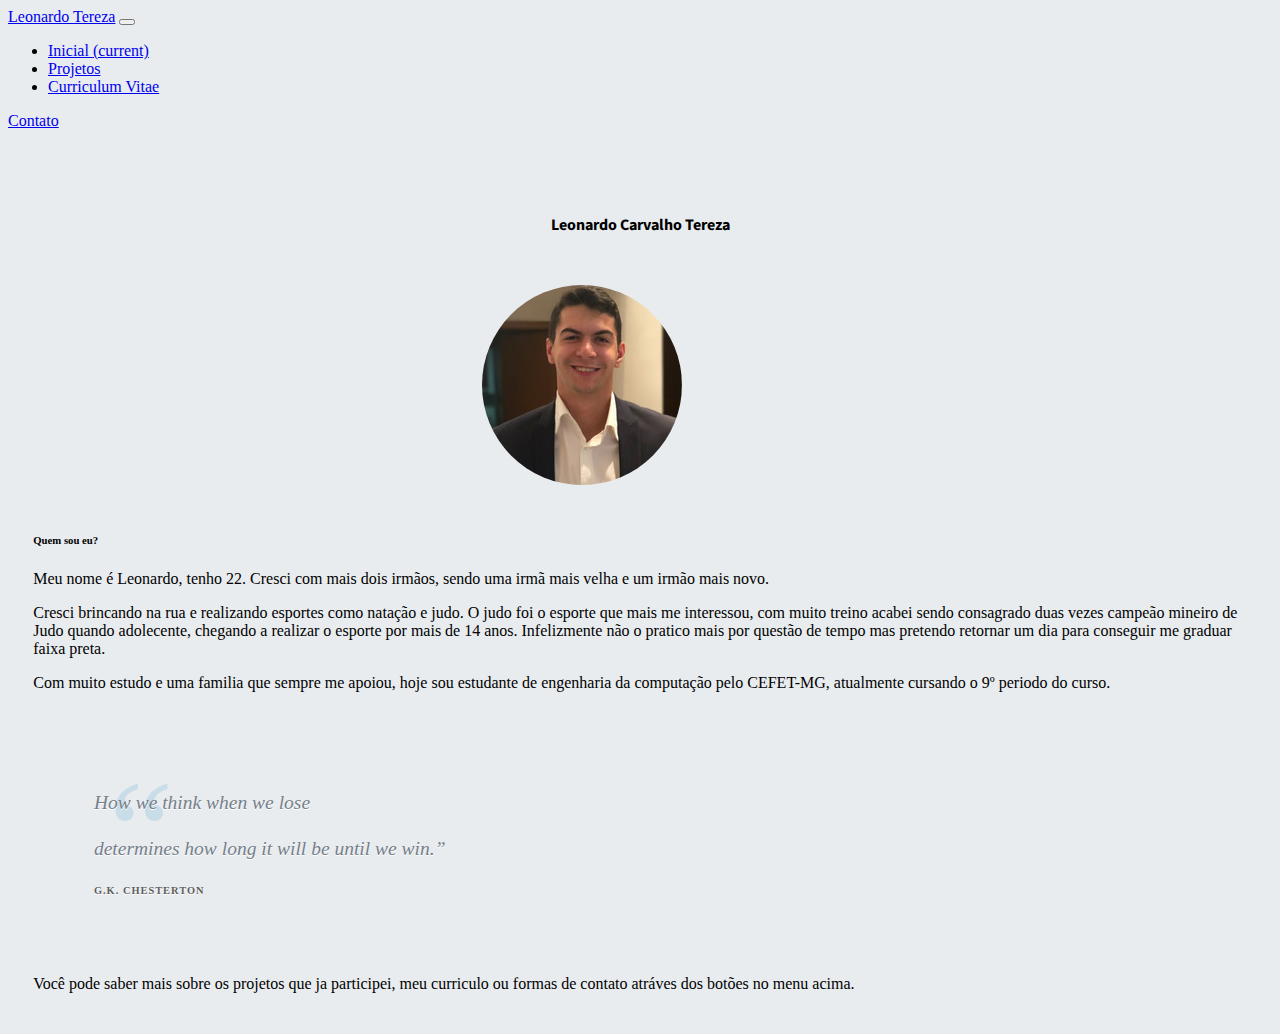
<file: index.html>
<!doctype html>
	<html>
	  <head>
	    <meta charset="utf-8">
	    <meta name="viewport" content="width=device-width, initial-scale=1, shrink-to-fit=no">

	    <link rel="stylesheet" href="https://stackpath.bootstrapcdn.com/bootstrap/4.1.3/css/bootstrap.min.css" integrity="sha384-MCw98/SFnGE8fJT3GXwEOngsV7Zt27NXFoaoApmYm81iuXoPkFOJwJ8ERdknLPMO" crossorigin="anonymous">
	    <link rel="stylesheet" type="text/css" href="estilo.css">
	    <link href="https://fonts.googleapis.com/css?family=Source+Sans+Pro" rel="stylesheet">

	    <title>Profile</title>
	  </head>
	  <body>
<nav class="navbar navbar-expand-lg navbar-light bg-light navbar-dark bg-dark fixed-top">
  <a class="navbar-brand" href="#">Leonardo Tereza</a>
  <button class="navbar-toggler" type="button" data-toggle="collapse" data-target="#navbarText" aria-controls="navbarText" aria-expanded="false" aria-label="Toggle navigation">
    <span class="navbar-toggler-icon"></span>
  </button>
  <div class="collapse navbar-collapse" id="navbarText">
    <ul class="navbar-nav mr-auto">
      <li class="nav-item active">
        <a class="nav-link" href="#">Inicial <span class="sr-only">(current)</span></a>
      </li>
      <li class="nav-item">
        <a class="nav-link" href="projetos.html">Projetos</a>
      </li>
      <li class="nav-item">
        <a class="nav-link" href="curriculo.html">Curriculum Vitae</a>
      </li>
    </ul>
    <a class="nav-link" href="contato.html">Contato</a>
  </div>
</nav>


	<div class="container">
	<div class="row">
            <div class="col-lg 3 col-md-3 col-sm-12 col-xs-12">
	<div class="card card-size">
  <div class="card-body">
    <h4 class="card-title titulo">Leonardo Carvalho Tereza</h4>
    <div class="image-perfil">
    	<img src="imagem/foto.jpg" class="foto" >
          <h6 class="card-subtitle mb-2 text-muted">Quem sou eu?</h6>
    <p class="card-text">Meu nome é Leonardo, tenho 22. Cresci com mais dois irmãos, sendo uma irmã mais velha e um irmão mais novo. </p>
    <p class="card-text">Cresci brincando na rua e realizando esportes como natação e judo. O judo foi o esporte que mais me interessou, com muito treino acabei sendo consagrado duas vezes campeão mineiro de Judo quando adolecente, chegando a realizar o esporte por mais de 14 anos. Infelizmente não o pratico mais por questão de tempo mas pretendo retornar um dia para conseguir me graduar faixa preta.</p>
    <p class="card-text">Com muito estudo e uma familia que sempre me apoiou, hoje sou estudante de engenharia da computação pelo CEFET-MG, atualmente cursando o 9º periodo do curso.</p>

    <div class="testimonial-quote group right" style="width: 600px; margin-right: auto;">
        <div class="quote-container">
            <div>
                <blockquote>
                    <p>How we think when we lose </p><p>determines how long it will be until we win.”</p>
                </blockquote>  
                <cite><span>G.K. Chesterton</span><br>
                </cite>
            </div>
        </div>
    </div>   

    <p class="card-text">Você pode saber mais sobre os projetos que ja participei, meu curriculo ou formas de contato atráves dos botões no menu acima.</p>
    </div>    
  </div>
</div>
</div>
</div>
</div>



	    <script src="https://code.jquery.com/jquery-3.3.1.slim.min.js" integrity="sha384-q8i/X+965DzO0rT7abK41JStQIAqVgRVzpbzo5smXKp4YfRvH+8abtTE1Pi6jizo" crossorigin="anonymous"></script>
	    <script src="https://cdnjs.cloudflare.com/ajax/libs/popper.js/1.14.3/umd/popper.min.js" integrity="sha384-ZMP7rVo3mIykV+2+9J3UJ46jBk0WLaUAdn689aCwoqbBJiSnjAK/l8WvCWPIPm49" crossorigin="anonymous"></script>
	    <script src="https://stackpath.bootstrapcdn.com/bootstrap/4.1.3/js/bootstrap.min.js" integrity="sha384-ChfqqxuZUCnJSK3+MXmPNIyE6ZbWh2IMqE241rYiqJxyMiZ6OW/JmZQ5stwEULTy" crossorigin="anonymous"></script>
	  </body>
	</html>
</file>
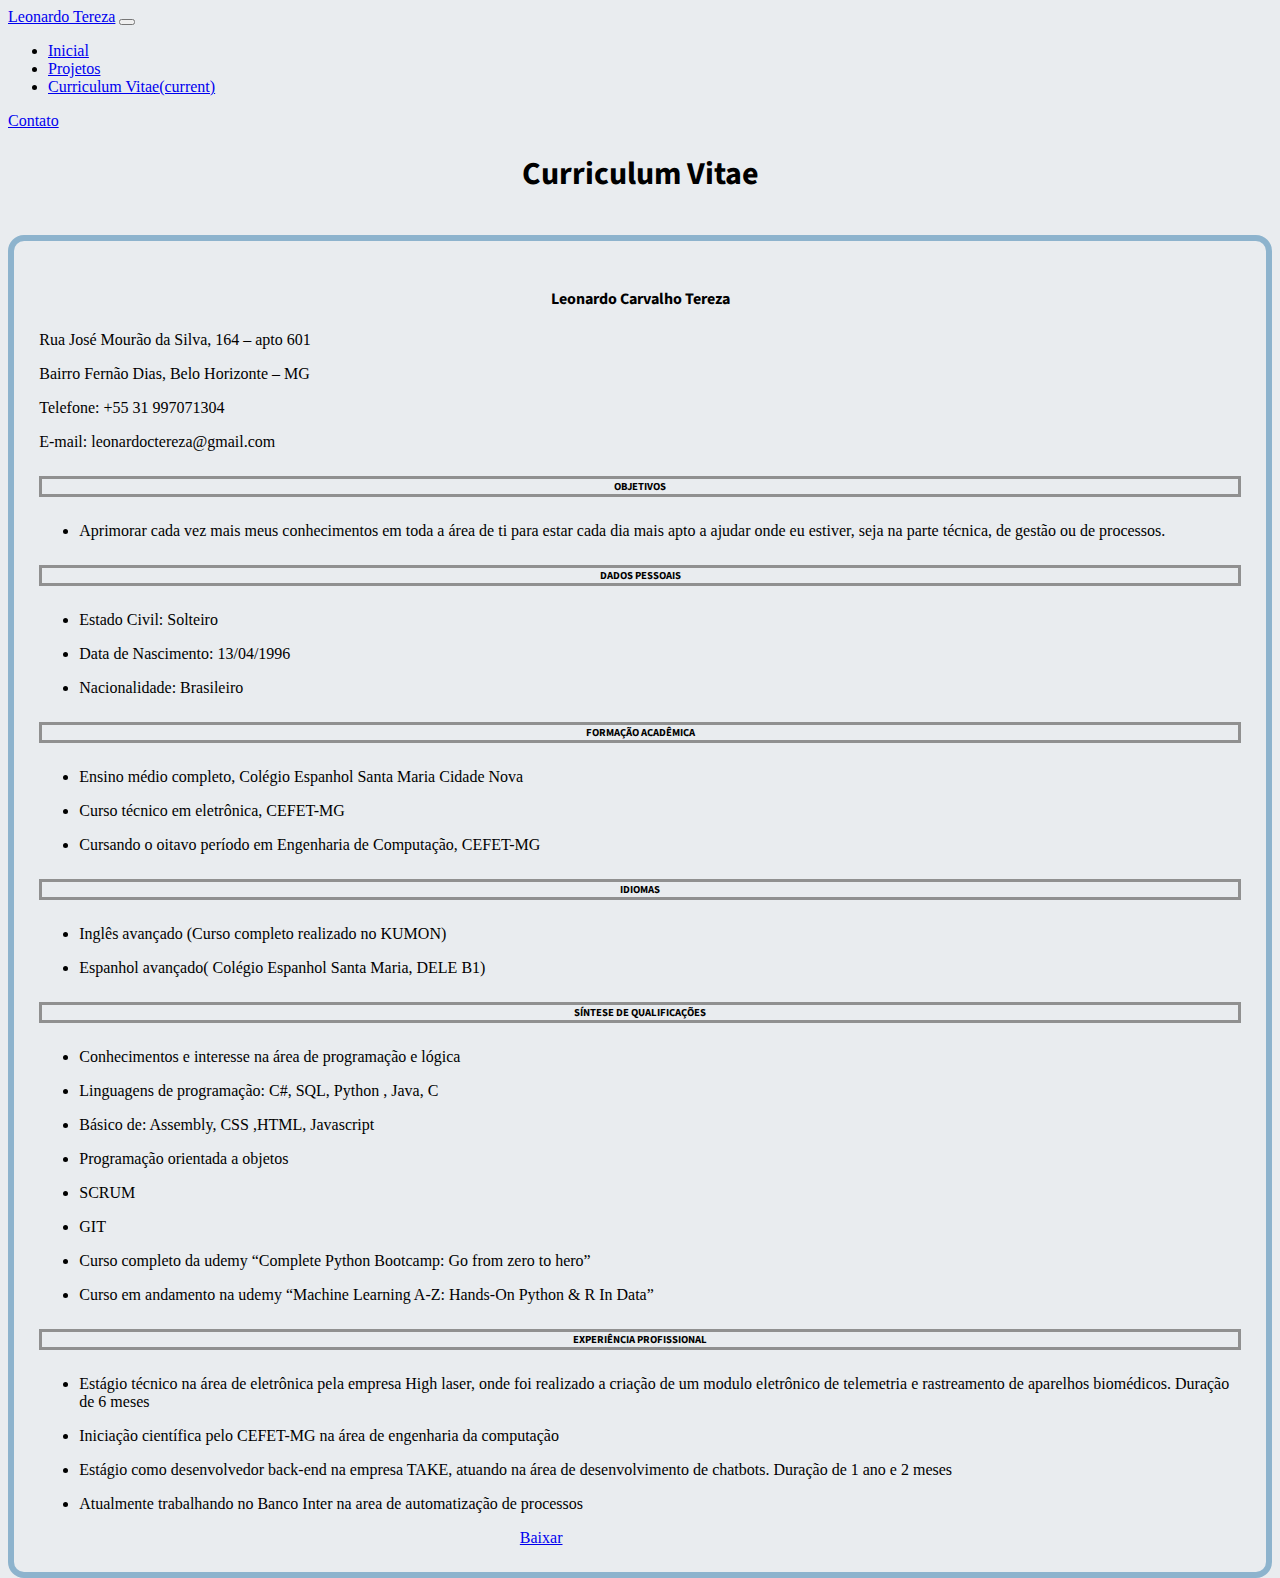
<file: curriculo.html>
<!DOCTYPE html>
<html>
  <head>
	    <meta charset="utf-8">
	    <meta name="viewport" content="width=device-width, initial-scale=1, shrink-to-fit=no">

	    <link rel="stylesheet" href="https://stackpath.bootstrapcdn.com/bootstrap/4.1.3/css/bootstrap.min.css" integrity="sha384-MCw98/SFnGE8fJT3GXwEOngsV7Zt27NXFoaoApmYm81iuXoPkFOJwJ8ERdknLPMO" crossorigin="anonymous">
	    <link rel="stylesheet" type="text/css" href="estilo.css">
	    <link href="https://fonts.googleapis.com/css?family=Source+Sans+Pro" rel="stylesheet">

	    <title>Profile</title>
	</head>
<body>
	<nav class="navbar navbar-expand-lg navbar-light bg-light navbar-dark bg-dark fixed-top">
  <a class="navbar-brand" href="#">Leonardo Tereza</a>
  <button class="navbar-toggler" type="button" data-toggle="collapse" data-target="#navbarText" aria-controls="navbarText" aria-expanded="false" aria-label="Toggle navigation">
    <span class="navbar-toggler-icon"></span>
  </button>
  <div class="collapse navbar-collapse" id="navbarText">
    <ul class="navbar-nav mr-auto">
      <li class="nav-item">
        <a class="nav-link" href="index.html">Inicial</a>
      </li>
      <li class="nav-item">
        <a class="nav-link" href="projetos.html">Projetos</a>
      </li>
      <li class="nav-item active">
        <a class="nav-link" href="curriculo.html">Curriculum Vitae<span class="sr-only">(current)</span></a>
      </li>
    </ul>
    <a class="nav-link" href="contato.html">Contato</a>
  </div>
</nav>

<div class="jumbotron">
  <h1 class="display-4 titulo">Curriculum Vitae</h1>
  <div class="container jb">
		<div class="row">
	            <div class="col-lg 3 col-md-3 col-sm-12 col-xs-12">
		<div class="card card-size div-card">
	  <div class="card-body">
	    <h4 class="card-title titulo">Leonardo Carvalho Tereza</h4>   
	    <p class="card-text">Rua José Mourão da Silva, 164 – apto 601</p>
	    <pclass="card-text">Bairro Fernão Dias, Belo Horizonte – MG 
</p>
	<p class="card-text">Telefone: +55 31 997071304</p>
	<p class="card-text">E-mail: leonardoctereza@gmail.com</p>
	<h6 class="card-title subtitulos">OBJETIVOS</h6>
	<ul><li><p>Aprimorar cada vez mais meus conhecimentos em toda a área de ti para estar cada dia mais
apto a ajudar onde eu estiver, seja na parte técnica, de gestão ou de processos.</p></li></ul>

	<h6 class="card-title subtitulos">DADOS PESSOAIS</h6>
	<ul>
		<li>
			<p>Estado Civil: Solteiro</p>
		</li>
		<li>
			<p>Data de Nascimento: 13/04/1996</p>
		</li>
		<li>
			<p>Nacionalidade: Brasileiro</p>
		</li>
	</ul>
	<h6 class="card-title subtitulos">FORMAÇÃO ACADÊMICA
</h6>
	<ul>
		<li>
			<p>Ensino médio completo, Colégio Espanhol Santa Maria Cidade Nova</p>
		</li>
		<li>
			<p>Curso técnico em eletrônica, CEFET-MG</p>
		</li>
		<li>
			<p>Cursando o oitavo período em Engenharia de Computação, CEFET-MG </p>
		</li>
	</ul>
	<h6 class="card-title subtitulos">IDIOMAS
</h6>
	<ul>
		<li><p>Inglês avançado (Curso completo realizado no KUMON)</p></li>
		<li><p>Espanhol avançado( Colégio Espanhol Santa Maria, DELE B1)</p></li>
	</ul>
	<h6 class="card-title subtitulos">SÍNTESE DE QUALIFICAÇÕES
</h6>
	<ul>
		<li><p>Conhecimentos e interesse na área de programação e lógica</p></li>
		<li><p>Linguagens de programação: C#, SQL, Python , Java, C</p></li>
		<li><p>Básico de: Assembly, CSS ,HTML, Javascript</p></li>
		<li><p>Programação orientada a objetos</p></li>
		<li><p>SCRUM</p></li>
		<li><p>GIT</p></li>
		<li><p>Curso completo da udemy “Complete Python Bootcamp: Go from zero to hero”</p></li>
		<li><p>Curso em andamento na udemy “Machine Learning A-Z: Hands-On Python & R In Data”</p></li>
	</ul>
	<h6 class="card-title subtitulos">EXPERIÊNCIA PROFISSIONAL
</h6>
<ul><li><p>Estágio técnico na área de eletrônica pela empresa High laser, onde foi realizado a criação
de um modulo eletrônico de telemetria e rastreamento de aparelhos biomédicos. Duração de
6 meses</p></li>
<li><p>Iniciação científica pelo CEFET-MG na área de engenharia da computação</p></li>
<li><p>Estágio como desenvolvedor back-end na empresa TAKE, atuando na área de
desenvolvimento de chatbots. Duração de
1 ano e 2 meses</p></li>
<li><p>Atualmente trabalhando no Banco Inter na area de automatização de processos</p></li></ul>




	<p class="card-text"></p>
	<p class="card-text"></p>
	<p class="card-text"></p>
	<p class="card-text"></p>
	<p class="card-text"></p>
	<p class="card-text"></p>
	<p class="card-text"></p>
	<p class="card-text"></p>
	<p class="card-text"></p>
	<p class="card-text"></p>
	<p class="card-text"></p>
	<p class="card-text"></p>
	<p class="card-text"></p>
	<p class="card-text"></p>
	<p class="card-text"></p>
	<p class="card-text"></p>
	<p class="card-text"></p>



    	<div>
    	<a class="btn btn-primary btn-lg botao" href="Curriculo_Leonardo_Carvalho_Tereza.pdf" role="button" download target="_blank" >Baixar</a>
    	</div>
    </div>  
	   
	  </div>
	</div>
	</div>
	</div>
	</div>
</div>




	    <script src="https://code.jquery.com/jquery-3.3.1.slim.min.js" integrity="sha384-q8i/X+965DzO0rT7abK41JStQIAqVgRVzpbzo5smXKp4YfRvH+8abtTE1Pi6jizo" crossorigin="anonymous"></script>
	    <script src="https://cdnjs.cloudflare.com/ajax/libs/popper.js/1.14.3/umd/popper.min.js" integrity="sha384-ZMP7rVo3mIykV+2+9J3UJ46jBk0WLaUAdn689aCwoqbBJiSnjAK/l8WvCWPIPm49" crossorigin="anonymous"></script>
	    <script src="https://stackpath.bootstrapcdn.com/bootstrap/4.1.3/js/bootstrap.min.js" integrity="sha384-ChfqqxuZUCnJSK3+MXmPNIyE6ZbWh2IMqE241rYiqJxyMiZ6OW/JmZQ5stwEULTy" crossorigin="anonymous"></script>
</body>
</html>
</file>
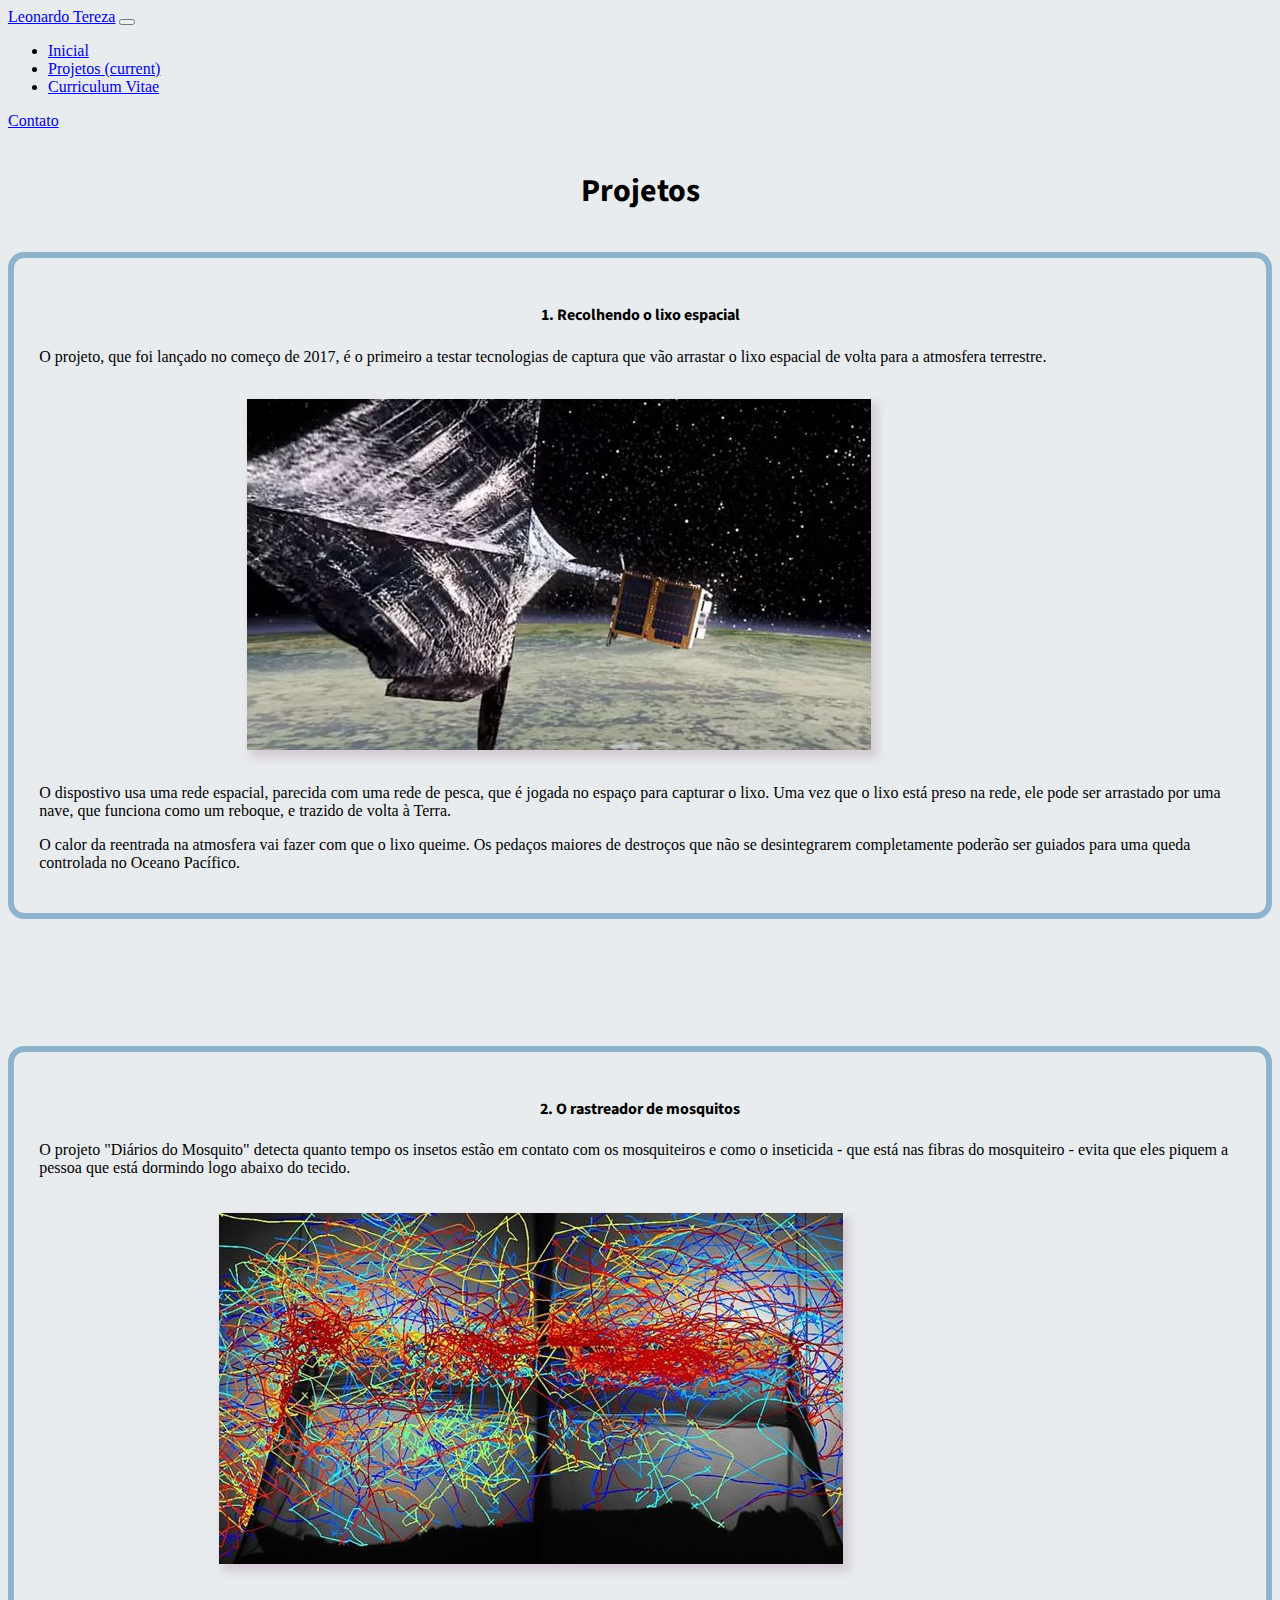
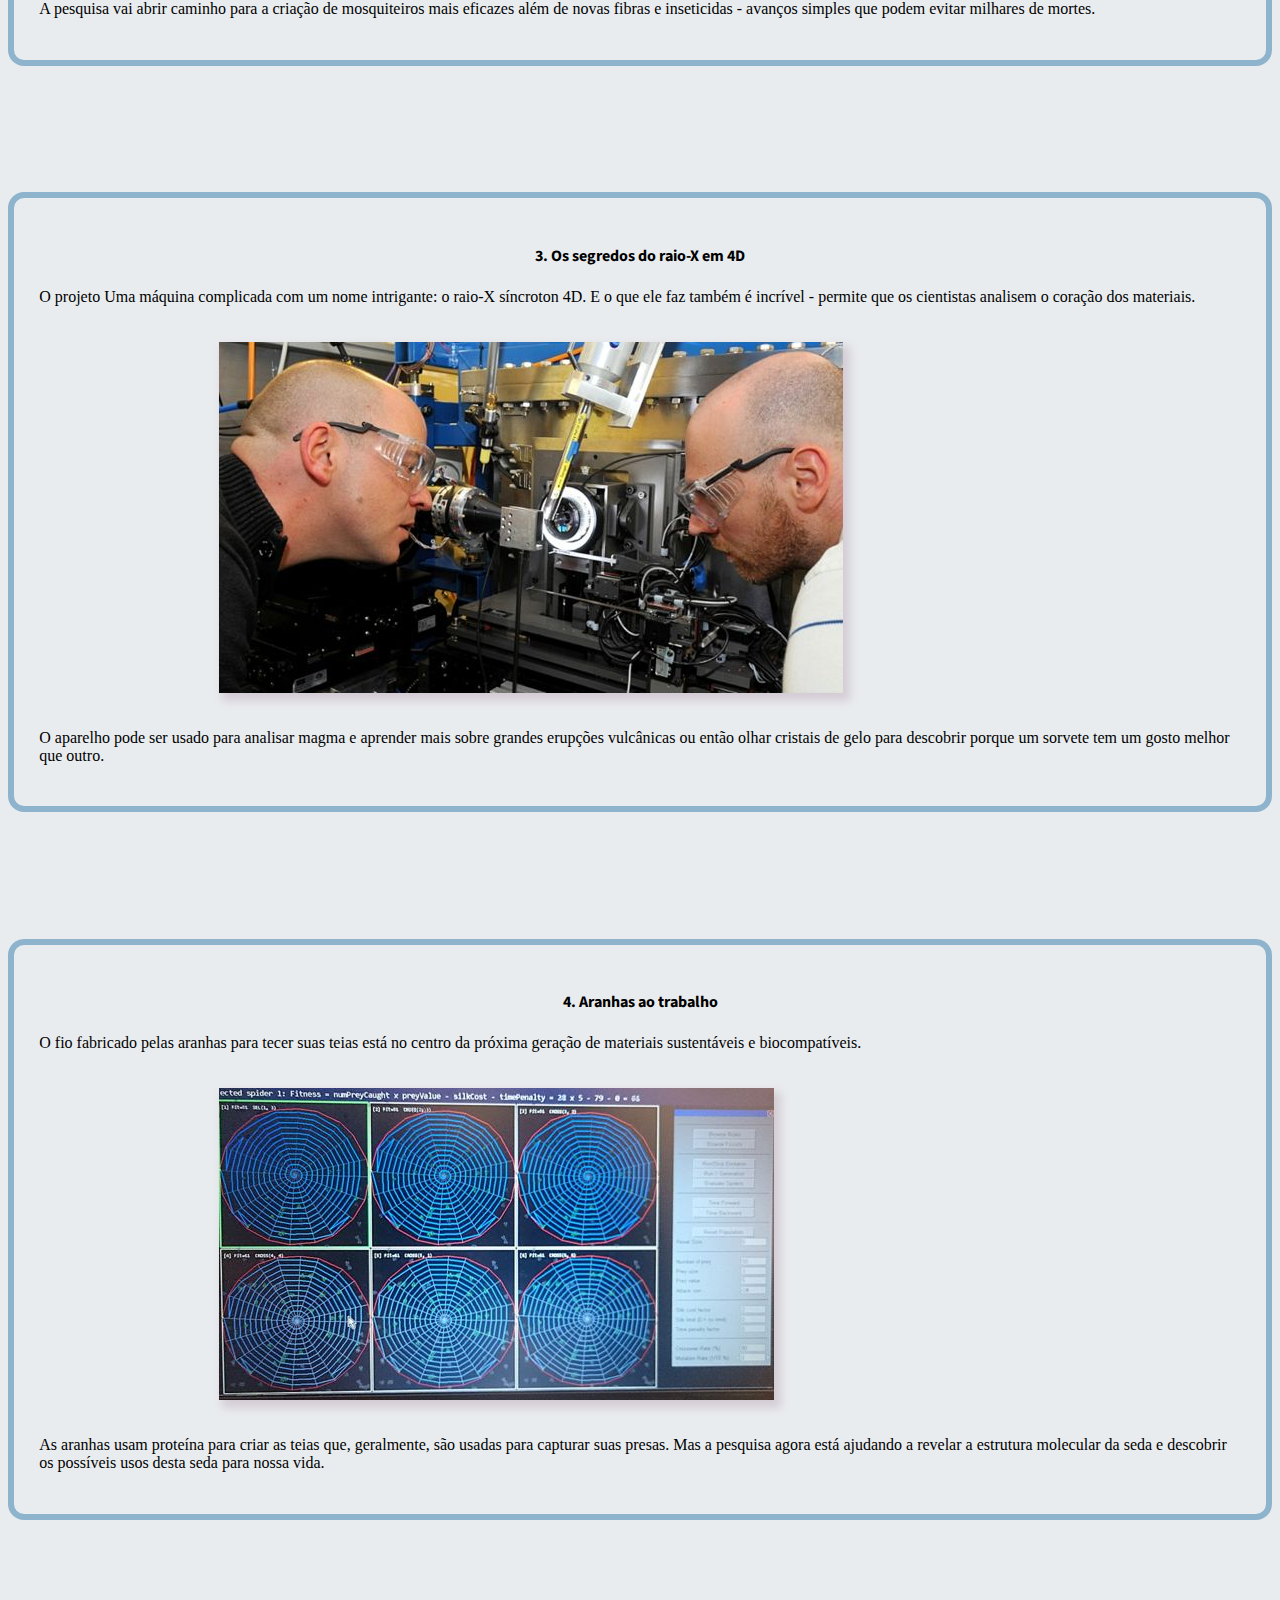
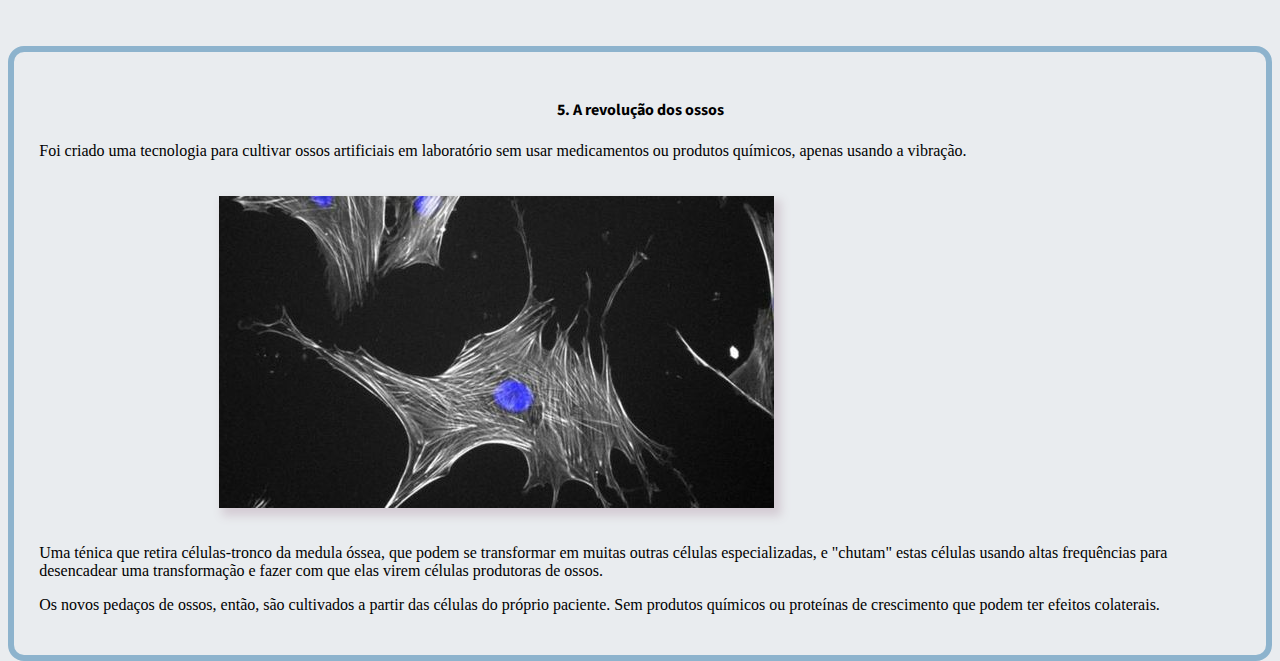
<file: projetos.html>
<!DOCTYPE html>
	<html>
	  <head>
		    <meta charset="utf-8">
		    <meta name="viewport" content="width=device-width, initial-scale=1, shrink-to-fit=no">
		    <link rel="stylesheet" href="https://stackpath.bootstrapcdn.com/bootstrap/4.1.3/css/bootstrap.min.css" integrity="sha384-MCw98/SFnGE8fJT3GXwEOngsV7Zt27NXFoaoApmYm81iuXoPkFOJwJ8ERdknLPMO" crossorigin="anonymous">
		    <link rel="stylesheet" type="text/css" href="estilo.css">
		    <link href="https://fonts.googleapis.com/css?family=Source+Sans+Pro" rel="stylesheet">

		    <title>Profile</title>
		</head>
	<body>
		<nav class="navbar navbar-expand-lg navbar-light bg-light navbar-dark bg-dark fixed-top">
	  <a class="navbar-brand" href="#">Leonardo Tereza</a>
	  <button class="navbar-toggler" type="button" data-toggle="collapse" data-target="#navbarText" aria-controls="navbarText" aria-expanded="false" aria-label="Toggle navigation">
	    <span class="navbar-toggler-icon"></span>
	  </button>
	  <div class="collapse navbar-collapse" id="navbarText">
	    <ul class="navbar-nav mr-auto">
	      <li class="nav-item ">
	        <a class="nav-link" href="index.html">Inicial</a>
	      </li>
	      <li class="nav-item active">
	        <a class="nav-link" href="projetos.html">Projetos <span class="sr-only">(current)</span></a>
	      </li>
	      <li class="nav-item">
	        <a class="nav-link" href="curriculo.html">Curriculum Vitae</a>
	      </li>
	    </ul>
	    <a class="nav-link" href="contato.html">Contato</a>
	  </div>
	</nav>

	<div class="jumbotron jumbotron-fluid">
  <div class="container">
    <h1 class="display-4 titulo">Projetos</h1>
    <div class="container">
		<div class="row">
	            <div class="col-lg 3 col-md-3 col-sm-12 col-xs-12">
		<div class="card card-size div-card">
	  <div class="card-body">
	    <h4 class="card-title titulo">1. Recolhendo o lixo espacial</h4>   

	    <p class="card-text">O projeto, que foi lançado no começo de 2017, é o primeiro a testar tecnologias de captura que vão arrastar o lixo espacial de volta para a atmosfera terrestre.</p>
	     <div class="image-projetos">
	     	<figure>
    	<img src="imagem/projeto1.jpg" data-zooming-width="650" data-zooming-height="500">
    	</figure>
    	</div>
    	<p class="card-text">O dispostivo usa uma rede espacial, parecida com uma rede de pesca, que é jogada no espaço para capturar o lixo. Uma vez que o lixo está preso na rede, ele pode ser arrastado por uma nave, que funciona como um reboque, e trazido de volta à Terra.</p>

		<p>O calor da reentrada na atmosfera vai fazer com que o lixo queime. Os pedaços maiores de destroços que não se desintegrarem completamente poderão ser guiados para uma queda controlada no Oceano Pacífico.</p>
    </div>  
	   
	  </div>
	</div>
	</div>
	</div>


	<div class="container">
		<div class="row">
	            <div class="col-lg 3 col-md-3 col-sm-12 col-xs-12">
		<div class="card card-size div-card">
	  <div class="card-body">
	    <h4 class="card-title titulo">2. O rastreador de mosquitos</h4>   
	    <p class="card-text">O projeto "Diários do Mosquito" detecta quanto tempo os insetos estão em contato com os mosquiteiros e como o inseticida - que está nas fibras do mosquiteiro - evita que eles piquem a pessoa que está dormindo logo abaixo do tecido.</p>
	     <div class="image-projetos">
    	<img src="imagem/projeto2.jpg"data-zooming-width="650" data-zooming-height="500">
    	</div>
    	<p class="card-text">A pesquisa vai abrir caminho para a criação de mosquiteiros mais eficazes além de novas fibras e inseticidas - avanços simples que podem evitar milhares de mortes.</p>
    </div>  
	   
	  </div>
	</div>
	</div>
	</div>
	</div>


	<div class="container">
		<div class="row">
	            <div class="col-lg 3 col-md-3 col-sm-12 col-xs-12">
		<div class="card card-size div-card">
	  <div class="card-body">
	    <h4 class="card-title titulo">3. Os segredos do raio-X em 4D</h4>   
	    <p class="card-text">O projeto Uma máquina complicada com um nome intrigante: o raio-X síncroton 4D. E o que ele faz também é incrível - permite que os cientistas analisem o coração dos materiais.</p>
	     <div class="image-projetos">
    	<img src="imagem/projeto3.jpg"data-zooming-width="650" data-zooming-height="500">
    	</div>
    	<p class="card-text">O aparelho pode ser usado para analisar magma e aprender mais sobre grandes erupções vulcânicas ou então olhar cristais de gelo para descobrir porque um sorvete tem um gosto melhor que outro.</p>
    </div>  
	   
	  </div>
	</div>
	</div>
	</div>


	<div class="container">
		<div class="row">
	            <div class="col-lg 3 col-md-3 col-sm-12 col-xs-12">
		<div class="card card-size div-card">
	  <div class="card-body">
	    <h4 class="card-title titulo">4. Aranhas ao trabalho</h4>   
	    <p class="card-text">O fio fabricado pelas aranhas para tecer suas teias está no centro da próxima geração de materiais sustentáveis e biocompatíveis.</p>
	     <div class="image-projetos">
    	<img src="imagem/projeto4.jpg"data-zooming-width="650" data-zooming-height="500">
    	</div>
    	<p class="card-text">As aranhas usam proteína para criar as teias que, geralmente, são usadas para capturar suas presas. Mas a pesquisa agora está ajudando a revelar a estrutura molecular da seda e descobrir os possíveis usos desta seda para nossa vida.</p>
    </div>  
	   
	  </div>
	</div>
	</div>
	</div>


	<div class="container">
		<div class="row">
	            <div class="col-lg 3 col-md-3 col-sm-12 col-xs-12">
		<div class="card card-size div-card">
	  <div class="card-body">
	    <h4 class="card-title titulo">5. A revolução dos ossos</h4>   
	    <p class="card-text">Foi criado uma tecnologia para cultivar ossos artificiais em laboratório sem usar medicamentos ou produtos químicos, apenas usando a vibração.</p>
	     <div class="image-projetos">
    	<img src="imagem/projeto5.jpg"data-zooming-width="650" data-zooming-height="500">
    	</div>
    	<p class="card-text">Uma ténica que retira células-tronco da medula óssea, que podem se transformar em muitas outras células especializadas, e "chutam" estas células usando altas frequências para desencadear uma transformação e fazer com que elas virem células produtoras de ossos.</p>
    	<p class="card-text">Os novos pedaços de ossos, então, são cultivados a partir das células do próprio paciente. Sem produtos químicos ou proteínas de crescimento que podem ter efeitos colaterais.</p>

    </div>  
	   
	  </div>
	</div>
	</div>
	</div>
	</div>

	</div>

  </div>
</div>



		<script src="zooming-master/build/zooming.js"></script>
  <script>
    new Zooming().listen('img')
  </script>


		    <script src="https://code.jquery.com/jquery-3.3.1.slim.min.js" integrity="sha384-q8i/X+965DzO0rT7abK41JStQIAqVgRVzpbzo5smXKp4YfRvH+8abtTE1Pi6jizo" crossorigin="anonymous"></script>
		    <script src="https://cdnjs.cloudflare.com/ajax/libs/popper.js/1.14.3/umd/popper.min.js" integrity="sha384-ZMP7rVo3mIykV+2+9J3UJ46jBk0WLaUAdn689aCwoqbBJiSnjAK/l8WvCWPIPm49" crossorigin="anonymous"></script>
		    <script src="https://stackpath.bootstrapcdn.com/bootstrap/4.1.3/js/bootstrap.min.js" integrity="sha384-ChfqqxuZUCnJSK3+MXmPNIyE6ZbWh2IMqE241rYiqJxyMiZ6OW/JmZQ5stwEULTy" crossorigin="anonymous"></script>
	</body>
	</html>
</file>
<file: estilo.css>
body {background-color: #e9ecef;
	position: relative;
}
.container{
    margin-top: 3%;
}

.div-card{
	border: 6px solid rgba(28,110,164,0.45);
	border-radius: 16px;
}

.row{
	margin-top: -10%;
}


.card-size{
	padding: 2%;
	margin-top: 10%;
}
.titulo{
	font-family: 'Source Sans Pro', sans-serif;
	text-align: center;
}
.subtitulos{
	font-family: 'Source Sans Pro', sans-serif;
	text-align: center;
	font-weight: bold;
	border: 3px solid #909090;
}

.col-md-3{
    width:100%;
    float:left;
    margin:0;
}
.botao{
	text-align: center;
	margin-left: 40%;
}

.foto{
	border-radius: 50%;
	margin-top: 4%;
	margin-bottom: 4%;
}
img {
  max-width: 80%;
  display: block;
}

.image-projetos img {
  margin-left: 15%;
  margin-top: 3%;
  margin-bottom: 3%;
  box-shadow: 5px 6px 9px 2px rgba(212,204,212,1);
}

.image-perfil {
  width: 100%;
  height: 100%;
}
.image-perfil img {
  margin-left: 37%;
}

.image-perfil img {
  -webkit-transition: all 1s ease;
  /* Safari and Chrome */
  -moz-transition: all 1s ease;
  /* Firefox */
  -o-transition: all 1s ease;
  /* IE 9 */
  -ms-transition: all 1s ease;
  /* Opera */
  transition: all 1s ease;
}
.image-perfil:hover img {
  -webkit-transform: scale(1.25);
  /* Safari and Chrome */
  -moz-transform: scale(1.25);
  /* Firefox */
  -ms-transform: scale(1.25);
  /* IE 9 */
  -o-transform: scale(1.25);
  /* Opera */
  transform: scale(1.25);
}





@import "compass/css3";

.testimonial-quote {
    font-size: 13px;
}

.testimonial-quote blockquote {
    /* Negate theme styles */
    border: 0;
    margin: 0;
    padding: 0;

    background: none;
    color: gray;
    font-family: Georgia, serif;
    font-size: 1.5em;
    font-style: italic;
    line-height: 1.4 !important;
    margin: 0;
    position: relative;
    text-shadow: 0 1px white;
    z-index: 600;
}

.testimonial-quote blockquote * {
    box-sizing: border-box; 
}

.testimonial-quote blockquote p {
    color: #75808a; 
}

.testimonial-quote blockquote p:first-child:before {
    content: '\201C';
    color: #81bedb;
    font-size: 7.5em;
    opacity: .3;
    position: absolute;
    top: -.4em;
    text-shadow: none;
    z-index: -300;
}

.testimonial-quote cite {
    color: gray;
    font-size: .8em; 
}
  
.testimonial-quote cite span {
    color: #5e5e5e;
    font-size: 1em;
    font-style: normal;
    font-weight: 700;
    letter-spacing: 1px;
    text-transform: uppercase;
    text-shadow: 0 1px white; 
}

.testimonial-quote {
    padding: 5%;
}
.testimonial-quote.right cite {
    text-align: right; 
}


.button {
    background-color: #4CAF50; /* Green */
    border: none;
    color: white;
    padding: 10px 32px;
    text-align: center;
    text-decoration: none;
    display: inline-block;
    font-size: 16px;
    margin-left: 45%;
    margin-top: 2%;
    margin-bottom: 1%;
}

.titulo1{
  margin-top: 2%;
}
</file>
